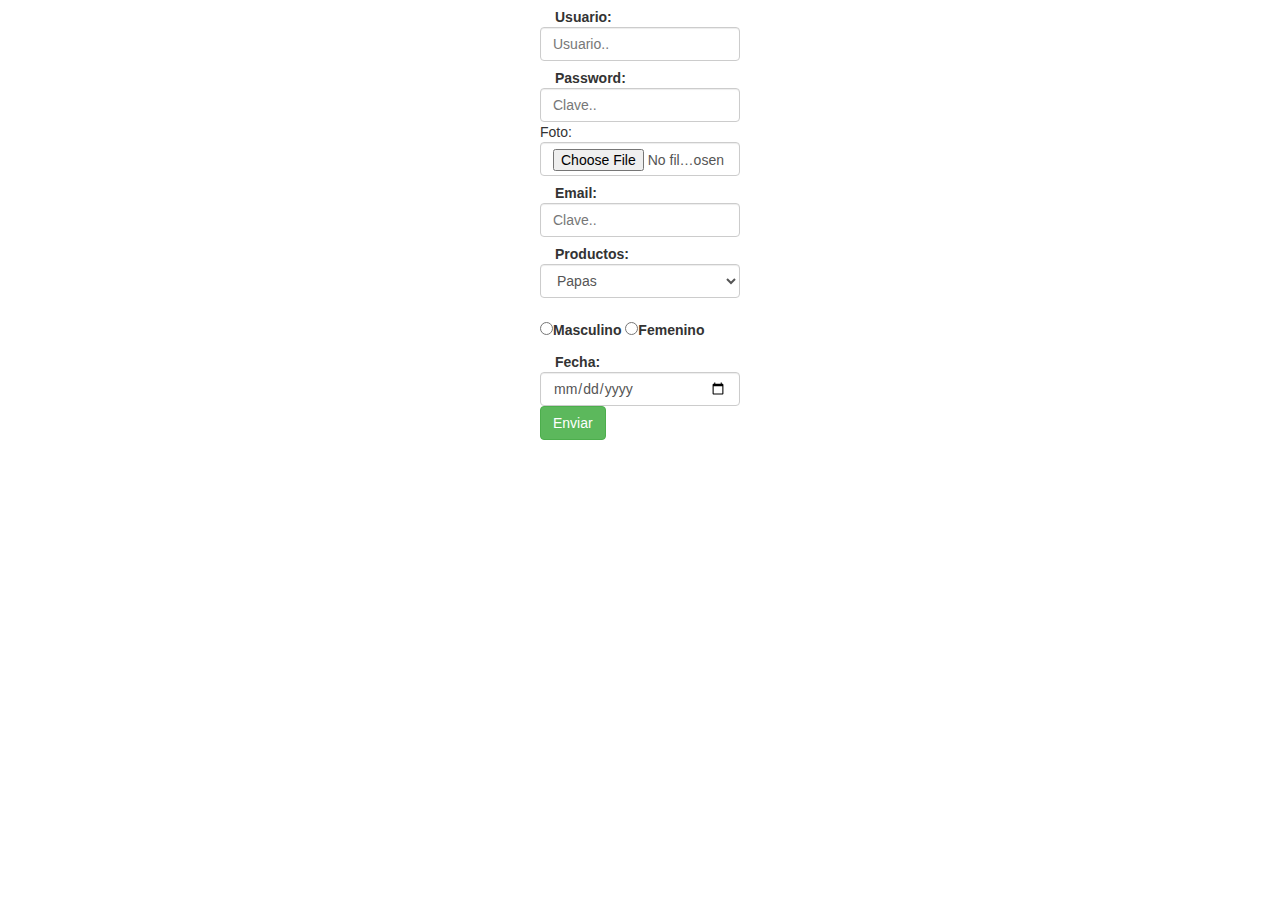
<file: LP2-Clase03/WebContent/index.html>
<!DOCTYPE html>
<html lang ="es">
<head>
<meta charset="ISO-8859-1">
<meta name="viewport" content="width=device-width, initial-scale=1">
<title>Insert title here</title>
<link rel="stylesheet" href="css/estilos.css" type="text/css" >
<link rel="stylesheet" href="css/bootstrap.min.css" type="text/css" >
</head>
<body>
<div id="cajaform">
<div class = "forma-grupo" >
<form action="pages/pagina1.html" method="get" class= "form-horizontal"  role= "form" >
<label  class="col-sm-2 control-label">
Usuario:
</label>
<input type="text" name="usuario" class= "form-control" placeholder="Usuario.." required="required">
<label  class="col-sm-2 control-label">
Password:
</label>
<input type="password" name="clave" class= "form-control" placeholder="Clave..">
<label">
Foto:
</label>
<input type="file" name="imagen" class= "form-control" placeholder="Clave..">
<label  class="col-sm-2 control-label">
Email:
</label>
<input type="email" name="correo" class= "form-control" placeholder="Clave..">
<label  class="col-sm-2 control-label">
Productos:
</label><br>
<select class="form-control">
	<option>Papas</option>
	<option>Papas</option>
	<option>Papas</option>
</select><br>
<label>
<input type="radio" name="sexo" value="M">Masculino
<input type="radio" name="sexo" value="F">Femenino
</label>
<br>
<label  class="col-sm-2 control-label">
Fecha:
</label><br>
<input type="date" name="fecnac" class= "form-control" >
<input type="submit" name="boton" class="btn btn-success" value="Enviar">
</form>
</div>
</div>
</body>
</html>
</file>
<file: LP2-Clase03/WebContent/css/estilos.css>
@CHARSET "ISO-8859-1";

*{
	margin: 0 auto;
}

{
	color: yellow;
}
#cajaform{
	width: 200px;
	height: 100px;
}
</file>
